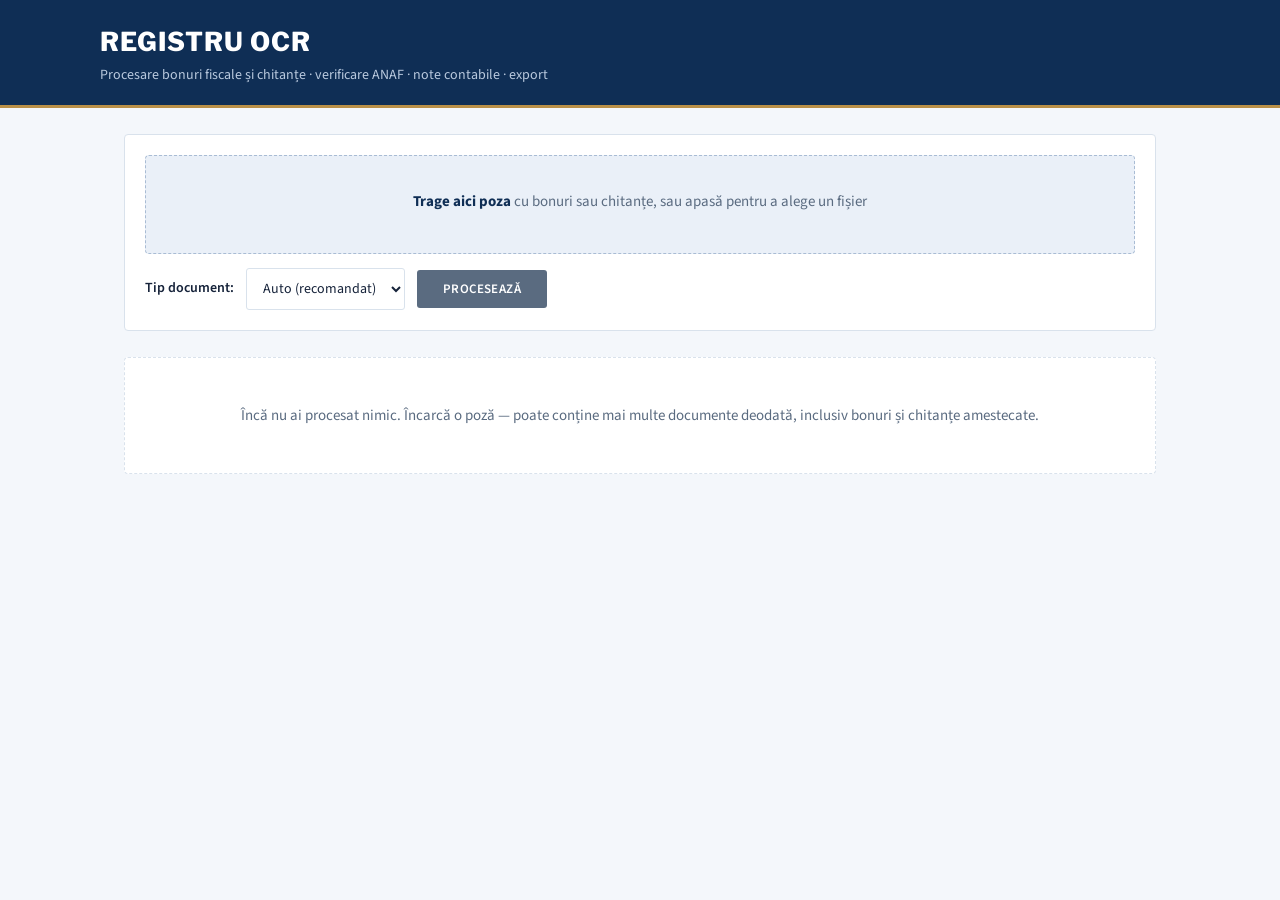
<file: New folder/webclient_index.html>
<!DOCTYPE html>
<html lang="ro">
<head>
<meta charset="UTF-8">
<meta name="viewport" content="width=device-width, initial-scale=1.0">
<title>Registru OCR — procesare documente contabile</title>
<link rel="preconnect" href="https://fonts.googleapis.com">
<link rel="preconnect" href="https://fonts.gstatic.com" crossorigin>
<link href="https://fonts.googleapis.com/css2?family=Libre+Franklin:wght@600;700;800&family=Source+Sans+3:wght@400;600&family=Source+Code+Pro:wght@400;500&display=swap" rel="stylesheet">
<style>
  :root {
    --navy: #0f2e55;         /* bleumarin institutional */
    --navy-2: #1d4e8f;       /* actiuni, linkuri */
    --navy-3: #eaf0f8;       /* fundal tenta */
    --gold: #b99048;         /* firet de raport anual — folosit cu zgarcenie */
    --ink: #16233a;
    --muted: #5a6b80;
    --line: #d9e2ec;
    --bg: #f4f7fb;
    --card: #ffffff;
    --ok-bg: #e7f3ec;  --ok-fg: #1e6b45;
    --warn-bg: #fbf3e2; --warn-fg: #8a5d0b;
    --bad-bg: #faeae9;  --bad-fg: #a02c26;
    --neutral-bg: #eef1f5; --neutral-fg: #5a6b80;
  }
  * { box-sizing: border-box; margin: 0; }
  @media (prefers-reduced-motion: reduce) {
    *, *::before, *::after { animation: none !important; transition: none !important; }
  }
  body {
    font-family: "Source Sans 3", system-ui, sans-serif;
    background: var(--bg); color: var(--ink);
    font-size: 15px; line-height: 1.55;
  }
  .mono { font-family: "Source Code Pro", monospace; font-variant-numeric: tabular-nums; }

  /* ---------- antet ---------- */
  header { background: var(--navy); border-bottom: 3px solid var(--gold); }
  .wrap { max-width: 1080px; margin: 0 auto; padding: 0 24px; }
  .head-inner { padding: 22px 0 18px; }
  h1 {
    font-family: "Libre Franklin", sans-serif;
    font-weight: 800; font-size: clamp(20px, 3vw, 26px);
    letter-spacing: 0.04em; text-transform: uppercase; color: #fff;
  }
  .tagline { color: #b9c9de; font-size: 14px; margin-top: 3px; }

  main { max-width: 1080px; margin: 0 auto; padding: 26px 24px 80px; }

  /* ---------- zona de incarcare ---------- */
  .upload {
    background: var(--card); border: 1px solid var(--line); border-radius: 4px;
    padding: 20px; display: grid; gap: 14px;
  }
  .dropzone {
    border: 1px dashed #a9bcd4; border-radius: 4px; background: var(--navy-3);
    padding: 34px 20px; text-align: center; color: var(--muted); cursor: pointer;
    transition: border-color .15s, background .15s;
  }
  .dropzone.dragover, .dropzone:hover { border-color: var(--navy-2); background: #dfe9f6; }
  .dropzone strong { color: var(--navy); }
  .dropzone .filename { color: var(--navy-2); font-weight: 600; margin-top: 6px; }
  .controls { display: flex; flex-wrap: wrap; gap: 12px; align-items: center; }
  label[for="docType"] { font-weight: 600; font-size: 14px; }
  select, button.primary, button.ghost { font-family: inherit; font-size: 14px; border-radius: 3px; }
  select { border: 1px solid var(--line); background: var(--card); color: var(--ink); padding: 9px 12px; }
  button.primary {
    background: var(--navy); color: #fff; border: none; font-weight: 600;
    cursor: pointer; padding: 10px 26px; letter-spacing: 0.03em; text-transform: uppercase;
    font-size: 13px;
  }
  button.primary:hover { background: var(--navy-2); }
  button.primary:disabled { background: var(--muted); cursor: wait; }
  button.ghost {
    background: none; border: 1px solid var(--navy); color: var(--navy);
    font-weight: 600; padding: 9px 18px; cursor: pointer;
  }
  button.ghost:hover { background: var(--navy); color: #fff; }
  :focus-visible { outline: 3px solid var(--navy-2); outline-offset: 2px; }

  .status { color: var(--muted); font-size: 14px; min-height: 20px; }
  .status.error { color: var(--bad-fg); font-weight: 600; }

  /* ---------- banda de sinteza (executive summary) ---------- */
  .totals {
    display: none; margin-top: 26px;
    background: var(--navy); color: #fff; border-radius: 4px;
    padding: 18px 22px;
    grid-template-columns: repeat(auto-fit, minmax(160px, 1fr));
    gap: 12px 28px;
  }
  .totals.visible { display: grid; }
  .tot-label {
    font-size: 11px; text-transform: uppercase; letter-spacing: 0.12em; color: #9fb3cd;
  }
  .tot-value {
    font-family: "Source Code Pro", monospace; font-variant-numeric: tabular-nums;
    font-size: 22px; font-weight: 500; margin-top: 2px;
  }

  /* ---------- sectiuni ---------- */
  section { margin-top: 32px; }
  h2 {
    font-family: "Libre Franklin", sans-serif;
    font-weight: 700; font-size: 14px;
    text-transform: uppercase; letter-spacing: 0.12em; color: var(--navy);
    border-bottom: 2px solid var(--navy); padding-bottom: 7px; margin-bottom: 16px;
    display: flex; justify-content: space-between; align-items: baseline;
  }
  h2 .count { font-family: "Source Code Pro", monospace; font-weight: 400; color: var(--muted); font-size: 13px; letter-spacing: 0; text-transform: none; }

  .grid { display: grid; grid-template-columns: repeat(auto-fill, minmax(430px, 1fr)); gap: 16px; }
  @media (max-width: 520px) { .grid { grid-template-columns: 1fr; } }

  /* ---------- card document ---------- */
  .doc {
    background: var(--card); border: 1px solid var(--line); border-radius: 4px;
    border-top: 3px solid var(--navy);
    padding: 18px 18px 14px;
  }
  .doc.chitanta { border-top-color: var(--gold); }
  .doc-head { display: flex; justify-content: space-between; gap: 12px; align-items: flex-start; margin-bottom: 10px; }
  .doc-title { font-weight: 600; font-size: 16px; font-family: "Libre Franklin", sans-serif; }
  .doc-sub { color: var(--muted); font-size: 13px; }

  /* statusuri sobre, dreptunghiulare */
  .badge {
    font-size: 11px; font-weight: 600; letter-spacing: 0.07em; text-transform: uppercase;
    border-radius: 3px; padding: 4px 10px; white-space: nowrap; flex-shrink: 0;
  }
  .badge.ok { background: var(--ok-bg); color: var(--ok-fg); }
  .badge.warn { background: var(--warn-bg); color: var(--warn-fg); }
  .badge.bad { background: var(--bad-bg); color: var(--bad-fg); }
  .badge.neutral { background: var(--neutral-bg); color: var(--neutral-fg); }

  .field { display: flex; justify-content: space-between; gap: 14px; padding: 4px 0; font-size: 14px; border-bottom: 1px solid #eef2f7; }
  .field:last-of-type { border-bottom: none; }
  .field .k { color: var(--muted); }
  .field .v { text-align: right; }
  .amount { font-family: "Source Code Pro", monospace; font-variant-numeric: tabular-nums; }
  .field.total { background: var(--navy-3); margin: 4px -8px; padding: 6px 8px; border-bottom: none; border-radius: 3px; }
  .field.total .v { font-family: "Source Code Pro", monospace; font-weight: 600; font-size: 16px; color: var(--navy); }

  .pill {
    display: inline-block; font-size: 12px; border-radius: 3px;
    padding: 1px 8px; margin-left: 6px;
  }
  .pill.green { background: var(--ok-bg); color: var(--ok-fg); }
  .pill.amber { background: var(--warn-bg); color: var(--warn-fg); }

  details { margin-top: 10px; }
  summary { cursor: pointer; font-weight: 600; font-size: 13px; color: var(--navy-2); }
  summary:hover { text-decoration: underline; }
  table.mon { width: 100%; border-collapse: collapse; margin-top: 8px; font-size: 13.5px; }
  table.mon td { padding: 5px 8px 5px 0; border-bottom: 1px solid var(--line); vertical-align: top; }
  table.mon td.formula { font-family: "Source Code Pro", monospace; white-space: nowrap; }
  table.mon td.sum { font-family: "Source Code Pro", monospace; text-align: right; font-variant-numeric: tabular-nums; white-space: nowrap; }
  table.mon td.lbl { color: var(--muted); }
  table.mon tr:last-child td { border-bottom: none; }

  .note { color: var(--muted); font-size: 13px; margin-top: 8px; }
  ul.warnings {
    margin: 10px 0 0; padding: 8px 12px 8px 28px;
    background: var(--warn-bg); border-left: 3px solid var(--warn-fg);
    border-radius: 3px; font-size: 13.5px;
  }
  ul.warnings li { color: var(--warn-fg); }
  pre.raw {
    font-family: "Source Code Pro", monospace; font-size: 12px;
    white-space: pre-wrap; background: var(--bg);
    border: 1px solid var(--line); border-radius: 3px;
    padding: 10px; margin-top: 8px; color: var(--muted);
    max-height: 240px; overflow: auto;
  }

  .empty {
    text-align: center; color: var(--muted); padding: 46px 20px;
    border: 1px dashed var(--line); border-radius: 4px; margin-top: 26px; background: var(--card);
  }
  .export-bar { display: none; justify-content: flex-end; margin-top: 26px; }
  .export-bar.visible { display: flex; }
</style>
</head>
<body>

<header>
  <div class="wrap head-inner">
    <h1>Registru OCR</h1>
    <p class="tagline">Procesare bonuri fiscale și chitanțe · verificare ANAF · note contabile · export</p>
  </div>
</header>

<main>
  <!-- incarcare -->
  <div class="upload">
    <div class="dropzone" id="dropzone" tabindex="0" role="button"
         aria-label="Alege sau trage o poză cu documente">
      <strong>Trage aici poza</strong> cu bonuri sau chitanțe, sau apasă pentru a alege un fișier
      <div class="filename" id="filename"></div>
    </div>
    <input type="file" id="fileInput" accept="image/*,.pdf" hidden>
    <div class="controls">
      <label for="docType">Tip document:</label>
      <select id="docType">
        <option value="auto" selected>Auto (recomandat)</option>
        <option value="bon">Bon fiscal</option>
        <option value="chitanta">Chitanță de mână</option>
      </select>
      <button class="primary" id="processBtn" disabled>Procesează</button>
      <span class="status" id="status"></span>
    </div>
  </div>

  <!-- sinteza -->
  <div class="totals" id="totals">
    <div><div class="tot-label">Documente</div><div class="tot-value" id="totDocs">0</div></div>
    <div><div class="tot-label">Total sume</div><div class="tot-value" id="totSum">0,00 lei</div></div>
    <div><div class="tot-label">TVA pe documente</div><div class="tot-value" id="totVat">0,00 lei</div></div>
    <div><div class="tot-label">Confirmate ANAF</div><div class="tot-value" id="totAnaf">0 / 0</div></div>
  </div>

  <!-- rezultate -->
  <section id="secBonuri" style="display:none">
    <h2>Bonuri fiscale <span class="count" id="cntBonuri"></span></h2>
    <div class="grid" id="receipts"></div>
  </section>

  <section id="secChitante" style="display:none">
    <h2>Chitanțe <span class="count" id="cntChitante"></span></h2>
    <div class="grid" id="chitante"></div>
  </section>

  <div class="export-bar" id="exportBar">
    <button class="ghost" id="exportBtn">Exportă CSV pentru contabilitate</button>
  </div>

  <div class="empty" id="emptyState">
    Încă nu ai procesat nimic. Încarcă o poză — poate conține mai multe documente deodată,
    inclusiv bonuri și chitanțe amestecate.
  </div>
</main>

<script>
(function () {
  const $ = (id) => document.getElementById(id);
  const dropzone = $("dropzone"), fileInput = $("fileInput"),
        processBtn = $("processBtn"), statusEl = $("status");
  let currentFile = null, lastData = null;

  const fmt = new Intl.NumberFormat("ro-RO", { minimumFractionDigits: 2, maximumFractionDigits: 2 });
  const money = (v) => v == null ? "—" : fmt.format(Number(v)) + " lei";
  const esc = (s) => String(s ?? "").replace(/[&<>"']/g, c =>
    ({ "&": "&amp;", "<": "&lt;", ">": "&gt;", '"': "&quot;", "'": "&#39;" }[c]));

  // ------- alegerea fisierului -------
  dropzone.addEventListener("click", () => fileInput.click());
  dropzone.addEventListener("keydown", (e) => { if (e.key === "Enter" || e.key === " ") fileInput.click(); });
  fileInput.addEventListener("change", () => setFile(fileInput.files[0]));
  ["dragover", "dragenter"].forEach(ev => dropzone.addEventListener(ev, (e) => {
    e.preventDefault(); dropzone.classList.add("dragover");
  }));
  ["dragleave", "drop"].forEach(ev => dropzone.addEventListener(ev, (e) => {
    e.preventDefault(); dropzone.classList.remove("dragover");
  }));
  dropzone.addEventListener("drop", (e) => setFile(e.dataTransfer.files[0]));

  function setFile(f) {
    if (!f) return;
    currentFile = f;
    $("filename").textContent = f.name;
    processBtn.disabled = false;
    statusEl.textContent = "";
    statusEl.classList.remove("error");
  }

  // ------- procesare -------
  processBtn.addEventListener("click", async () => {
    if (!currentFile) return;
    processBtn.disabled = true;
    processBtn.textContent = "Se procesează…";
    statusEl.classList.remove("error");
    statusEl.textContent = "OCR + verificare ANAF în curs";
    try {
      const fd = new FormData();
      fd.append("file", currentFile);
      fd.append("doc_type", $("docType").value);
      const res = await fetch("/upload", { method: "POST", body: fd });
      const data = await res.json();
      if (!res.ok || data.success === false) {
        throw new Error(data.message || "Serverul a răspuns cu eroare.");
      }
      lastData = data;
      render(data);
      statusEl.textContent = data.message || "Gata.";
    } catch (err) {
      statusEl.classList.add("error");
      statusEl.textContent = "Procesarea a eșuat: " + err.message + " Încearcă o poză mai clară sau reia.";
    } finally {
      processBtn.disabled = false;
      processBtn.textContent = "Procesează";
    }
  });

  // ------- statusuri -------
  function badge(status) {
    const map = {
      confirmat_anaf: ["Confirmat ANAF", "ok"],
      confirmat_anaf_reparat: ["Confirmat ANAF · CUI reparat", "ok"],
      cui_gasit_nume_diferit_verifica_manual: ["Nume diferit — verifică", "bad"],
      cui_incert_necesita_verificare: ["CUI incert — verifică", "warn"],
      cui_negasit_anaf: ["Negăsit la ANAF", "bad"],
      fara_cui: ["Fără CUI", "bad"],
      neverificat: ["Neverificat", "neutral"],
    };
    const [text, cls] = map[status] || map.neverificat;
    return '<span class="badge ' + cls + '">' + text + "</span>";
  }
  const field = (k, v, extra) =>
    '<div class="field ' + (extra || "") + '"><span class="k">' + k + '</span><span class="v">' + v + "</span></div>";

  // ------- randare -------
  function render(data) {
    const receipts = data.receipts || [];
    const chitante = data.chitante || [];
    $("emptyState").style.display = (receipts.length + chitante.length) ? "none" : "block";

    let sum = 0, vat = 0, anafOk = 0, anafTotal = 0;
    const addAnaf = (st) => { anafTotal++; if (st === "confirmat_anaf" || st === "confirmat_anaf_reparat") anafOk++; };
    receipts.forEach(r => {
      sum += r.total || 0;
      (r.vatLines || []).forEach(v => vat += v.amount || 0);
      addAnaf(r.anaf && r.anaf.status);
    });
    chitante.forEach(c => { sum += c.suma || 0; addAnaf(c.emitentAnaf && c.emitentAnaf.status); });
    $("totDocs").textContent = receipts.length + chitante.length;
    $("totSum").textContent = money(sum);
    $("totVat").textContent = money(vat);
    $("totAnaf").textContent = anafOk + " / " + anafTotal;
    $("totals").classList.add("visible");
    $("exportBar").classList.toggle("visible", receipts.length + chitante.length > 0);

    $("secBonuri").style.display = receipts.length ? "block" : "none";
    $("cntBonuri").textContent = receipts.length ? receipts.length + " detectate" : "";
    $("receipts").innerHTML = receipts.map(renderReceipt).join("");

    $("secChitante").style.display = chitante.length ? "block" : "none";
    $("cntChitante").textContent = chitante.length ? chitante.length + " detectate" : "";
    $("chitante").innerHTML = chitante.map(renderChitanta).join("");
  }

  function monTable(entries) {
    if (!entries || !entries.length) return "";
    return '<details><summary>Notă contabilă propusă</summary><table class="mon">' +
      entries.map(e =>
        '<tr><td class="formula">' + esc(e.debit) + " = " + esc(e.credit) +
        '</td><td class="sum">' + money(e.amount) +
        '</td><td class="lbl">' + esc(e.label) + "</td></tr>").join("") +
      "</table></details>";
  }
  const warnList = (w) => (w && w.length)
    ? '<ul class="warnings">' + w.map(x => "<li>" + esc(x) + "</li>").join("") + "</ul>" : "";
  const rawBlock = (t) => t
    ? '<details><summary>Text OCR brut</summary><pre class="raw">' + esc(t) + "</pre></details>" : "";

  function renderReceipt(r) {
    const name = (r.anaf && r.anaf.denumire) || r.merchantNameOCR || "Comerciant necunoscut";
    const vatRows = (r.vatLines || []).map(v =>
      field("TVA " + v.rate + "%", '<span class="amount">' + money(v.amount) + "</span>" +
        (v.base != null ? ' <span class="k">(bază ' + money(v.base) + ")</span>" : ""))).join("");
    return '<article class="doc">' +
      '<div class="doc-head"><div>' +
        '<div class="doc-title">' + esc(name) + "</div>" +
        '<div class="doc-sub mono">' + (r.cui ? "CUI RO " + esc(r.cui) : esc(r.cuiOCR || "CUI necitit")) +
          (r.bonNumber ? " · bon " + esc(r.bonNumber) : "") + "</div>" +
      "</div>" + badge(r.anaf && r.anaf.status) + "</div>" +
      field("Data", '<span class="mono">' + esc(r.date || "—") + (r.time ? " " + esc(r.time) : "") + "</span>") +
      field("Total", '<span class="amount">' + money(r.total) + "</span>" +
        (r.totalSource === "derivat_din_tva" ? '<span class="pill amber">derivat din TVA</span>' : ""), "total") +
      vatRows +
      field("Plată", esc(r.paymentMethod || "—")) +
      (r.fuelLiters ? field("Carburant", esc(r.productHint || "") + ' <span class="mono">' +
        r.fuelLiters + " L × " + r.fuelUnitPrice + "</span>") : "") +
      field("Cont", '<span class="mono">' + esc(r.suggestedAccount || "—") + "</span>") +
      (r.isSimplifiedInvoice
        ? field("Regim", 'Factură simplificată <span class="pill green">TVA deductibil</span>') : "") +
      field("Verificare matematică", r.mathVerified
        ? '<span class="pill green">consistent ✓</span>'
        : '<span class="pill amber">neverificat</span>') +
      monTable(r.entries) +
      (r.accountingNote ? '<p class="note">' + esc(r.accountingNote) + "</p>" : "") +
      warnList(r.warnings) + rawBlock(r.rawText) +
      "</article>";
  }

  function renderChitanta(c) {
    const emitent = (c.emitentAnaf && c.emitentAnaf.denumire) || c.emitentNume || "—";
    const platitor = (c.platitorAnaf && c.platitorAnaf.denumire) || c.platitorNume || "—";
    return '<article class="doc chitanta">' +
      '<div class="doc-head"><div>' +
        '<div class="doc-title">Chitanță ' + esc(c.numar ? "nr. " + c.numar : "") +
          (c.serie ? " · seria " + esc(c.serie) : "") + "</div>" +
        '<div class="doc-sub">' + (c.directie === "incasare" ? "Încasare" : "Plată") +
          (c.date ? ' · <span class="mono">' + esc(c.date) + "</span>" : "") + "</div>" +
      "</div>" + badge(c.emitentAnaf && c.emitentAnaf.status) + "</div>" +
      field("A primit", "<strong>" + esc(emitent) + "</strong>" +
        (c.emitentCui ? ' <span class="mono">CUI ' + esc(c.emitentCui) + "</span>" : "")) +
      (c.emitentRegCom ? field("Reg. Com.", '<span class="mono">' + esc(c.emitentRegCom) + "</span>") : "") +
      field("De la", "<strong>" + esc(platitor) + "</strong>" +
        (c.platitorCui ? ' <span class="mono">CUI ' + esc(c.platitorCui) + "</span>"
         : c.platitorCnp ? ' <span class="mono">CNP ' + esc(c.platitorCnp) + "</span>" : "")) +
      field("Suma", '<span class="amount">' + money(c.suma) + "</span>" +
        (c.sumaConfirmata ? '<span class="pill green">cifre = litere ✓</span>'
                          : '<span class="pill amber">fără dublă validare</span>'), "total") +
      (c.sumaLitereText ? field("În litere", "<em>" + esc(c.sumaLitereText) + "</em>") : "") +
      (c.reprezentand ? field("Reprezentând", esc(c.reprezentand)) : "") +
      (c.facturaReferinta ? field("Factura referită", '<span class="mono">' + esc(c.facturaReferinta) + "</span>") : "") +
      field("Cont", '<span class="mono">' + esc(c.suggestedAccount || "—") + "</span>") +
      monTable(c.entries) +
      (c.accountingNote ? '<p class="note">' + esc(c.accountingNote) + "</p>" : "") +
      warnList(c.warnings) + rawBlock(c.rawText) +
      "</article>";
  }

  // ------- export CSV (";" + BOM pentru Excel RO) -------
  $("exportBtn").addEventListener("click", () => {
    if (!lastData) return;
    const rows = [["tip","data","numar","partener","cui","status_anaf","total","tva","cota_tva","cont","plata","verificat_matematic","observatii"]];
    (lastData.receipts || []).forEach(r => {
      const v = (r.vatLines && r.vatLines[0]) || {};
      rows.push(["bon", r.date || "", r.bonNumber || "",
        (r.anaf && r.anaf.denumire) || r.merchantNameOCR || "", r.cui || "",
        (r.anaf && r.anaf.status) || "", num(r.total), num(v.amount), v.rate || "",
        r.suggestedAccount || "", r.paymentMethod || "",
        r.mathVerified ? "da" : "nu", (r.warnings || []).join(" | ")]);
    });
    (lastData.chitante || []).forEach(c => {
      rows.push(["chitanta", c.date || "", c.numar || "",
        (c.emitentAnaf && c.emitentAnaf.denumire) || c.emitentNume || "", c.emitentCui || "",
        (c.emitentAnaf && c.emitentAnaf.status) || "", num(c.suma), "", "",
        c.suggestedAccount || "", "numerar",
        c.sumaConfirmata ? "da" : "nu", (c.warnings || []).join(" | ")]);
    });
    const csv = "\uFEFF" + rows.map(r => r.map(cell =>
      '"' + String(cell ?? "").replace(/"/g, '""') + '"').join(";")).join("\r\n");
    const a = document.createElement("a");
    a.href = URL.createObjectURL(new Blob([csv], { type: "text/csv;charset=utf-8" }));
    a.download = "registru_ocr_" + new Date().toISOString().slice(0, 10) + ".csv";
    a.click();
    URL.revokeObjectURL(a.href);
    function num(v) { return v == null ? "" : String(Number(v).toFixed(2)).replace(".", ","); }
  });
})();
</script>
</body>
</html>
</file>
